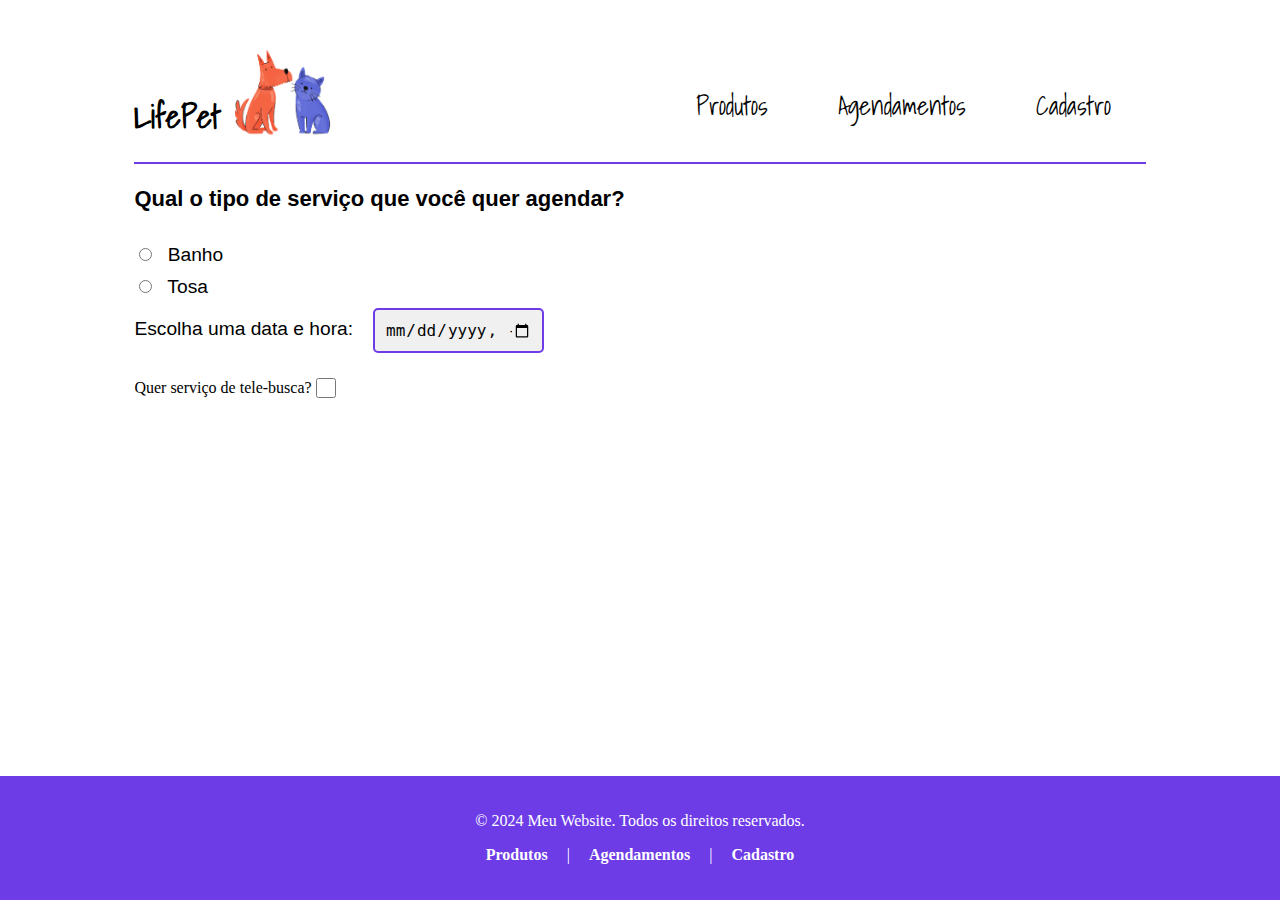
<file: agendamento.html>
<!DOCTYPE html>
<html lang="en">
<head>
    <meta charset="UTF-8">
    <meta name="viewport" content="width=device-width, initial-scale=1.0">
    <title>Document</title>

    <link rel="preconnect" href="https://fonts.googleapis.com">
    <link rel="preconnect" href="https://fonts.gstatic.com" crossorigin>
    <link href="https://fonts.googleapis.com/css2?family=Shadows+Into+Light&display=swap" rel="stylesheet">

</head>

<link rel="stylesheet" href="style.css">
<link rel="stylesheet" href="starsStyle.css">
<link rel="stylesheet" href="cadastroStyle.css">
<link rel="stylesheet" href="agendamentoStyle.css">
<link rel="stylesheet" href="footer.css">

<body>
    <header>
        <!-- Contêiner da barra de navegação -->
        <div class="navContainer">
            <!-- Título na esquerda -->
            <div class="navTitle">
                LifePet <img src="logo.png" alt="">
            </div>

            <!-- Navegação à direita -->
            <div class="customNav">
                <ul>
                    <li><a href="index.html">Produtos</a></li>
                    <li><a href="agendamento.html">Agendamentos</a></li>
                    <li><a href="cadastro.html">Cadastro</a></li>
                </ul>
            </div>
        </div>

        <!-- Linha decorativa abaixo da navegação -->
        <div class="customLine"></div>
    </header>

    <div class="radioGroupAgendamento">
        <p>Qual o tipo de serviço que você quer agendar?</p>
        <label>
            <input type="radio", name="nameServiço">
            Banho
        </label>
        <label>
            <input type="radio", name="nameServiço">
            Tosa
        </label>
    </div>

    <div class="dataHoraContainer">
        <label for="datetime">Escolha uma data e hora:</label>
        <input type="datetime-local" id="datetime">
    </div>
    
    <div class="authEmailSending">
        <p>Quer serviço de tele-busca? </p>
        <input type="checkbox">
    </div>

    <footer>
        <p>&copy; 2024 Meu Website. Todos os direitos reservados.</p>
        
        <!-- Links do footer -->
        <p>
            <a href="index.html">Produtos</a> |
            <a href="agendamento.html">Agendamentos</a> |
            <a href="cadastro.html">Cadastro</a>
        </p>

        
        
    </footer>
    
</body>
</html>
</file>
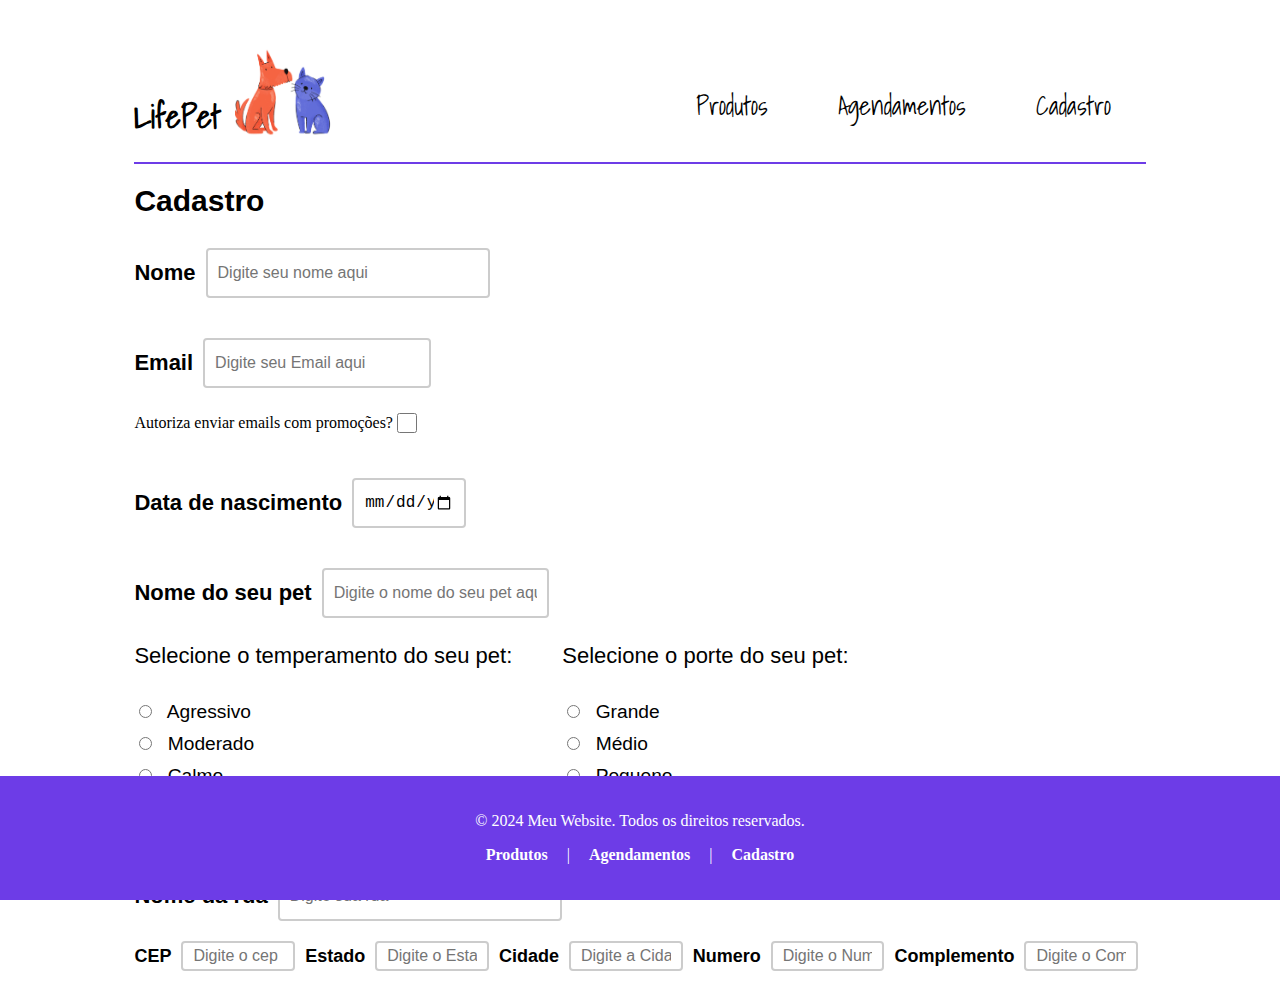
<file: cadastro.html>
<!DOCTYPE html>
<html lang="en">

<head>
    <meta charset="UTF-8">
    <meta name="viewport" content="width=device-width, initial-scale=1.0">
    <title>Document</title>

    <link rel="preconnect" href="https://fonts.googleapis.com">
    <link rel="preconnect" href="https://fonts.gstatic.com" crossorigin>
    <link href="https://fonts.googleapis.com/css2?family=Shadows+Into+Light&display=swap" rel="stylesheet">

</head>

<link rel="stylesheet" href="style.css">
<link rel="stylesheet" href="starsStyle.css">
<link rel="stylesheet" href="cadastroStyle.css">
<link rel="stylesheet" href="footer.css">

<body>
    <header>
        <!-- Contêiner da barra de navegação -->
        <div class="navContainer">
            <!-- Título na esquerda -->
            <div class="navTitle">
                LifePet <img src="logo.png" alt="">
            </div>

            <!-- Navegação à direita -->
            <div class="customNav">
                <ul>
                    <li><a href="index.html">Produtos</a></li>
                    <li><a href="agendamento.html">Agendamentos</a></li>
                    <li><a href="cadastro.html">Cadastro</a></li>
                </ul>
            </div>
        </div>

        <!-- Linha decorativa abaixo da navegação -->
        <div class="customLine"></div>
    </header>

    <div class="cadastroTitle">
        Cadastro
    </div>

    <div class="cadastroComponent">
        <p>Nome</p>
        <input type="textName" placeholder="Digite seu nome aqui">
    </div>

    <div class="cadastroComponent">
        <p>Email</p>
        <input type="textEmail" placeholder="Digite seu Email aqui">
    </div>

    <div class="authEmailSending">
        <p>Autoriza enviar emails com promoções?</p>
        <input type="checkbox">
    </div>

    <div class="cadastroComponent">
        <p>Data de nascimento</p>
        <input type="date" placeholder="Selecione sua data">
    </div>

    <div class="cadastroComponent">
        <p>Nome do seu pet</p>
        <input type="textEmail" placeholder="Digite o nome do seu pet aqui">
    </div>

    <div class="temperamentoAndPorte">
        
        <div class="radio-group">
            <p>Selecione o temperamento do seu pet:</p>
            <label>
                <input type="radio", name="name">
                Agressivo
            </label>
            <label>
                <input type="radio", name="name">
                Moderado
            </label>
            <label>
                <input type="radio", name="name">
                Calmo
            </label>
        </div>

        <div class="radio-group">
            <p>Selecione o porte do seu pet:</p>
            <label>
                <input type="radio", name="namePorte">
                Grande
            </label>
            <label>
                <input type="radio", name="namePorte">
                Médio
            </label>
            <label>
                <input type="radio", name="namePorte">
                Pequeno
            </label>
        </div>
    </div>

    <div>
        <div class="cadastroTitle">
            Endereço
        </div>

        <div class="cadastroComponent">
            <p>Nome da rua</p>
            <input type="textName", placeholder="Digite sua rua">

        </div>

        <div class="lineEndereço">
            <p>CEP</p>
            <input type="textEnd", placeholder="Digite o cep">

            <p>Estado</p>
            <input type="textEnd", placeholder="Digite o Estado">

            <p>Cidade</p>
            <input type="textEnd", placeholder="Digite a Cidade">

            <p>Numero</p>
            <input type="textEnd", placeholder="Digite o Numero">

            <p>Complemento</p>
            <input type="textEnd", placeholder="Digite o Complemento">
        </div>
    </div>

    <footer>
        <p>&copy; 2024 Meu Website. Todos os direitos reservados.</p>
        
        <!-- Links do footer -->
        <p>
            <a href="index.html">Produtos</a> |
            <a href="agendamento.html">Agendamentos</a> |
            <a href="cadastro.html">Cadastro</a>
        </p>

        
        
    </footer>

</body>

</html>
</file>
<file: style.css>
.content {
    flex: 1; /* Expande o conteúdo para ocupar o máximo de espaço disponível */
    padding: 20px;
    background-color: #f5f5f5;
    padding-bottom: 100px; /* Distância mínima do conteúdo até o footer */
}

/* Estilo do contêiner da barra de navegação */
.navContainer {
    width: 80%;
    display: flex;
    justify-content: space-between; /* Título à esquerda, navegação à direita */
    align-items: center;
    padding: 20px;
    color: white;
    margin-left: auto;
    margin-right: auto;
}

/* Estilo do título */
.navTitle {
    font-size: 32px;
    color: black;
    font-family: 'Shadows Into Light', cursive;
    font-weight: bold;
}

.navTitle img {
    width: 100px;
    height: 100px;
    position: relative;
    top: 15px;

}

/* Estilo dos itens de navegação */
.customNav ul {
    list-style-type: none;
    padding: 0;
    margin: 0;
    display: flex;
}

.customNav li {
    position: relative;
    top: 20px;
    margin: 0 15px;
}

.customNav li a {
    text-decoration: none;
    color: black;
    font-size: 26px;
    font-family: 'Shadows Into Light', cursive;
    padding: 10px 20px;
    border-radius: 5px;
}

.carrossel {
    width: 80%;
    height: 600px;
    position: relative;
    top: 30px;
    display: flex;
    overflow-x: scroll;
    scroll-snap-type: x mandatory;
    margin-left: auto;
    margin-right: auto;
}

.carrossel img {
    width: 100%;
    height: auto;
    flex-shrink: 0;
    object-fit:cover;
    scroll-behavior: smooth;
    scroll-snap-align: start;
}

.carrossel::-webkit-scrollbar {
    display: none; /* Oculta barra de rolagem no Chrome, Safari e Edge */
}

.customNav ul li::after {
    content: '';
    height: 2px;
    width: 0%;
    background: #6d3ce7;
    position: absolute;
    left: 10px;
    bottom: -3px;
    transition: 0.5s;
}

.customNav ul li:hover::after {
    width: 80%;
}

/* Linha decorativa */
.customLine {
    width: 80%;
    height: 2px;
    background: #6d3ce7;
    margin-left: auto;
    margin-right: auto;
}

.progress-indicators {
    text-align: center;
    margin-top: 60px;
}

.indicator {
    display: inline-block;
    width: 15px;
    height: 15px;
    margin: 0 5px;
    background-color: #ddd;
    border-radius: 50%;
}

.indicator.active {
    background-color: #6d3ce7;
}

.productContainer{
    width: 26%;
    margin-left: 10%;
    margin-top: 100px;
}

.productContainer img{
    width: 100%;
    height: auto;
    object-fit: contain;
    border-radius: 3%;
}

.customLine2 {
    width: 80%;
    height: 2px;
    background: #6d3ce7;
    margin-left: auto;
    margin-right: auto;
    margin-top: 30px;
}

.productTitle {
    text-align: left;
    font-family: Arial, Helvetica, sans-serif;
    font-weight: 300;
    font-size: 20px;
    margin-top: 10px;
}

.productContainer .customLine {
    width: 100%;
    margin-top: 15px;
}

.productPrice {
    text-align: left;
    font-family: Arial, Helvetica, sans-serif;
    font-weight: 300;
    font-size: 20px;
}

.productsWrapper {
    display: flex;
    width: 80%;
    gap: 10px; /* Espaço entre os containers */
    list-style: none;
    justify-content: flex-start;
    margin: 0 auto;
    position: relative;
    right: 70px;
    padding-bottom: 200px;
}
</file>
<file: starsStyle.css>
.stars {
    display: flex;
    font-size: 30px;
    margin-top: 5px;
}

.stars .filled {
    color: #F56443; /* Estrelas preenchidas */
}

.stars .empty {
    color: gray; /* Estrelas vazias */
}
</file>
<file: cadastroStyle.css>
.cadastroTitle{
    margin-left: 10%;
    font-family: Arial, Helvetica, sans-serif;
    font-size: 30px;
    font-weight: 600;
    margin-top: 20px;
}

input[type="textName"] {
    width: 25%;
    height: 50px;
    padding: 10px;
    box-sizing: border-box;
    font-size: 16px;
    border: 2px solid #ccc;
    border-radius: 4px;
    position: relative;
    top: 10px;
}

input[type="textName"]:focus {
    border-color: #6d3ce7; /* Cor da borda ao focar no campo */
    outline: none;
}

input[type="textEmail"]:focus {
    border-color: #6d3ce7; /* Cor da borda ao focar no campo */
    outline: none;
}

input[type="textEnd"]:focus {
    border-color: #6d3ce7; /* Cor da borda ao focar no campo */
    outline: none;
}

.cadastroComponent {
    display: flex;
    width: auto;
    margin-left: 10%;
    gap: 10px;
    margin-top: 20px;
}


.cadastroComponent p{
    font-family: Arial, Helvetica, sans-serif;
    font-size: 22px;
    font-weight: 600;
}

input[type="textEmail"] {
    width: 20%;
    height: 50px;
    padding: 10px;
    box-sizing: border-box;
    font-size: 16px;
    border: 2px solid #ccc;
    border-radius: 4px;
    position: relative;
    top: 10px;
}

input[type="date"] {
    width: 10%;
    padding: 10px;
    margin: 10px 0;
    box-sizing: border-box;
    font-size: 16px;
    border: 2px solid #ccc;
    border-radius: 4px;
}

input[type="date"]:focus {
    border-color: #6d3ce7; /* Cor da borda ao focar no campo */
    outline: none;
}

input[type="checkbox"] {
    accent-color: #6d3ce7; /* Cor de destaque do checkbox (moderno) */
    width: 20px;
    height: 20px;
    cursor: pointer;
    margin-top: 15px;
}

input[type="checkbox"]:checked {
    background-color: #6d3ce7;
    border-color: #6d3ce7;
}

input[type="radio"] {
    accent-color: #6d3ce7; /* Cor de destaque do botão de rádio (moderno) */
    cursor: pointer;
    margin-right: 10px;
}

label {
    font-family: Arial, Helvetica, sans-serif;
    font-size: larger;
}

.radio-group {
    display: flex;
    flex-direction: column; /* Alinha os botões de rádio verticalmente */
    gap: 10px; /* Espaço entre os botões de rádio */
}

.radio-group p {
    font-family: Arial, Helvetica, sans-serif;
    font-size: 22px;
    margin-top: 15px;
}

.temperamentoAndPorte {
    display: flex;
    margin-left: 10%;
    gap: 50px;
}

.authEmailSending {
    display: flex;
    margin-left: 10%;
}


.endereço .cadastroTitle{
    margin-top: 50px;
}

.lineEndereço {
    display: flex;
    margin-left: 10%;
    gap: 10px;
}

.lineEndereço p {
    font-family: Arial, Helvetica, sans-serif;
    font-size: 18px;
    font-weight: 600;
    margin-top: 15px;
}

input[type="textEnd"] {
    width: 10%;
    height: 30px;
    padding: 10px;
    box-sizing: border-box;
    font-size: 16px;
    border: 2px solid #ccc;
    border-radius: 4px;
    position: relative;
    top: 10px;
}
</file>
<file: agendamentoStyle.css>
.radioGroupAgendamento {
    display: flex;
    flex-direction: column; /* Alinha os botões de rádio verticalmente */
    gap: 10px; /* Espaço entre os botões de rádio */
    margin-left: 10%;
}

.radioGroupAgendamento p{
    font-family: Arial, Helvetica, sans-serif;
    font-size: 22px;
    font-weight: 600;
}

.dataHoraContainer{
    display: flex;
    margin-left: 10%;
    margin-top: 20px;
    gap: 20px;
}

input[type="datetime-local"] {
    background-color: #f0f0f0;
    border: 2px solid #6d3ce7;
    border-radius: 5px;
    padding: 10px;
    font-size: 16px;
    color: #333;
    width: 15%;
    box-sizing: border-box;
    position: relative;
    bottom: 10px;
}

/* Quando o input estiver focado */
input[type="datetime-local"]:focus {
    border-color: #e76d3c;
    outline: none; /* Remove o outline padrão */
    box-shadow: 0 0 5px rgba(231, 109, 60, 0.5); /* Adiciona um glow */
}

/* Estilizando o placeholder do input */
input[type="datetime-local"]::-webkit-datetime-edit {
    color: #030303; /* Cor do texto do placeholder */
}
</file>
<file: footer.css>
footer {
    background-color: #6d3ce7;
    color: white;
    text-align: center;
    padding: 20px 0;
    position: fixed;
    width: 100%;
    bottom: 0;
    position: fixed;
    left: 0;
    bottom: 0;
}

footer p a {
    color: white;
    text-decoration: none;
    margin: 0 15px;
    font-weight: bold;
}

footer a:hover {
    text-decoration: underline;
}
</file>
